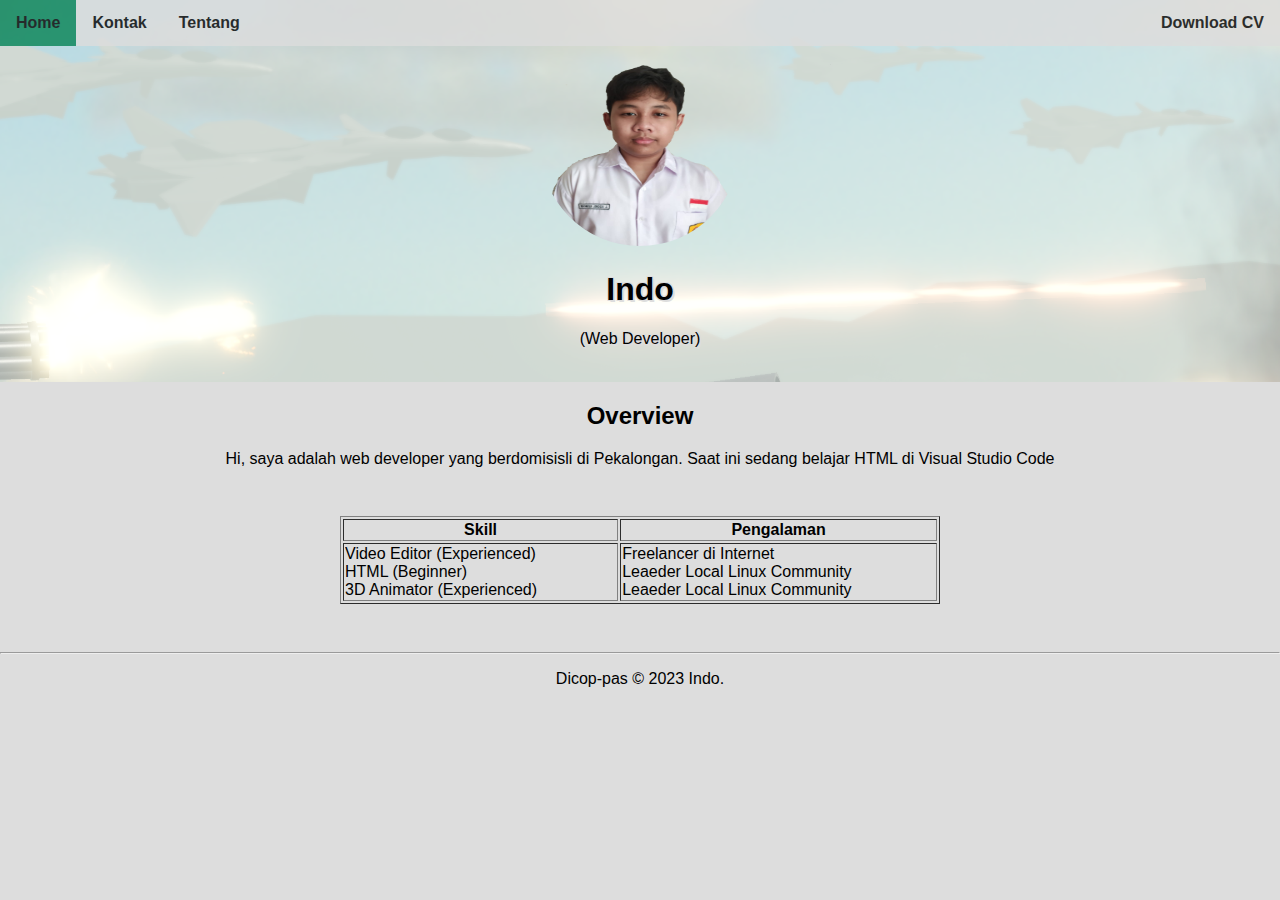
<file: index.html>
<!DOCTYPE html>
<html lang="en">

<head>
    <meta charset="UTF-8">
    <meta name="viewport" content="width=device-width, initial-scale=1.0">
    <link rel="stylesheet" href="css.css">
    <title>Website</title>
    <link rel="apple-touch-icon" sizes="180x180" href="image/apple-touch-icon.png">
<link rel="icon" type="image/png" sizes="32x32" href="image/favicon-32x32.png">
<link rel="icon" type="image/png" sizes="16x16" href="image/favicon-16x16.png">
<link rel="manifest" href="/site.webmanifest">
<link rel="mask-icon" href="/safari-pinned-tab.svg" color="#5bbad5">
<meta name="msapplication-TileColor" content="#ffc40d">
<meta name="theme-color" content="#ffffff">
</head>

<body style="background-color: #dddddd;">
    <div class="parallax">
    <ul style="opacity: 0.8;">
        <li><a class="active" href="index.html"><b>Home</b></a></li>
        <li><a href="contact.html"><b>Kontak</b></a></li>
        <li><a href="about.html"><b>Tentang</b></a></li>
        <li style="float:right"><a href="cv-doc.pdf"><b>Download CV</b></a></li>
      </ul>

    <header style="text-align: center;">
        <img src="image/IndoPortrait.png" width="200" height="200" style="border-radius: 50%;"/>
        <h1>Indo</h1>
        <p>(Web Developer)</p>
    </header>
    <br>
</div>
    <article style="text-align: center;">
        <h2>Overview</h2>
        <p>
            Hi, saya adalah web developer yang berdomisisli di Pekalongan.
            Saat ini sedang belajar HTML di Visual Studio Code
        </p>
    </article>

    <div style="max-width: 600px; margin: 3em auto">
        <table border="1" width="100%">
            <thead>
                <tr>
                    <th>Skill</th>
                    <th>Pengalaman</th>
                </tr>
            </thead>
            <tbody>
                <tr>
                    <td>
                        <ul>
                            <li>Video Editor (Experienced)</li>
                            <li>HTML (Beginner)</li>
                            <li>3D Animator (Experienced)</li>
                        </ul>
                    </td>
                    <td>
                        <ul>
                            <li>Freelancer di Internet</li>
                            <li>Leaeder Local Linux Community</li>
                            <li>Leaeder Local Linux Community</li>
                        </ul>
                    </td>
                </tr>
            </tbody>
        </table>
    </div>

    <hr>
    <footer style="text-align: center;">
        <p>Dicop-pas &copy; 2023 Indo.</p>
    </footer>
</body>
</html>
</file>
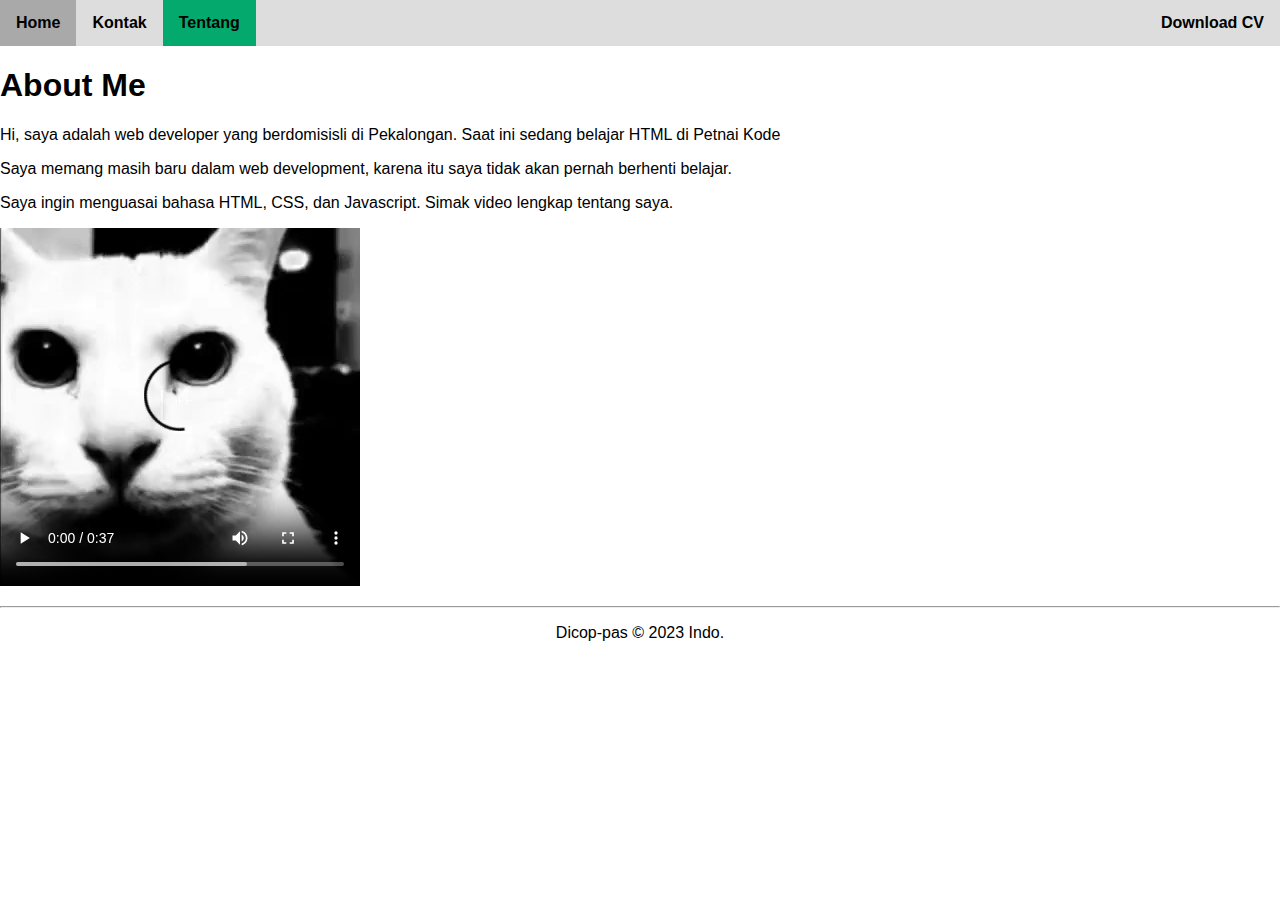
<file: About.html>
<!DOCTYPE html>
<html lang="en">

<head>
    <meta charset="UTF-8">
    <meta name="viewport" content="width=device-width, initial-scale=1.0">
    <link rel="stylesheet" href="css.css">
    <title>Website</title>
    <link rel="apple-touch-icon" sizes="180x180" href="image/apple-touch-icon.png">
<link rel="icon" type="image/png" sizes="32x32" href="image/favicon-32x32.png">
<link rel="icon" type="image/png" sizes="16x16" href="image/favicon-16x16.png">
<link rel="manifest" href="/site.webmanifest">
<link rel="mask-icon" href="/safari-pinned-tab.svg" color="#5bbad5">
<meta name="msapplication-TileColor" content="#ffc40d">
<meta name="theme-color" content="#ffffff">
</head>

<body>
    <ul>
        <li><a href="index.html"><b>Home</b></a></li>
        <li><a href="contact.html"><b>Kontak</b></a></li>
        <li><a class="active" href="About.html"><b>Tentang</b></a></li>
        <li style="float:right"><a href="cv-doc.pdf"><b>Download CV</b></a></li>
      </ul>

    <article>
        <h1>About Me</h1>
        <p>
            Hi, saya adalah web developer yang berdomisisli di Pekalongan.
            Saat ini sedang belajar HTML di Petnai Kode
        </p>
        <p>
            Saya memang masih baru dalam web development, karena itu
            saya tidak akan pernah berhenti belajar.
        </p>
        <p>
            Saya ingin menguasai bahasa HTML, CSS, dan Javascript.
            Simak video lengkap tentang saya.
        </p>
        <p>
            <video controls>
                <source src="video/gato.webm" type="video/webm"/>
            </video>
        </p>
    </article>

    <hr>
    <footer style="text-align: center;">
        <p>Dicop-pas &copy; 2023 Indo.</p>
    </footer>
</body>
</html>
</file>
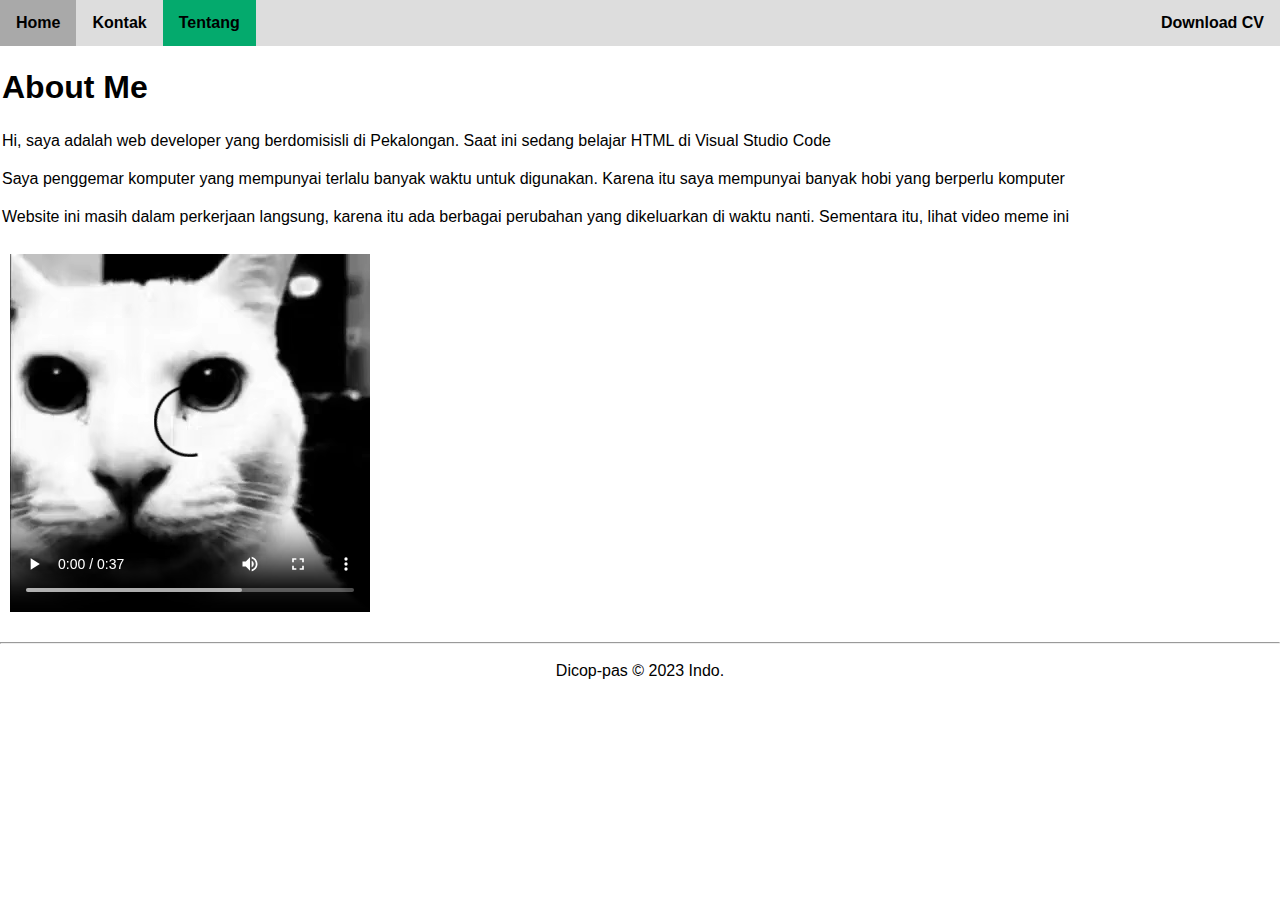
<file: about.html>
<!DOCTYPE html>
<html lang="en">

<head>
    <meta charset="UTF-8">
    <meta name="viewport" content="width=device-width, initial-scale=1.0">
    <link rel="stylesheet" href="css.css">
    <title>Website</title>
    <link rel="apple-touch-icon" sizes="180x180" href="image/apple-touch-icon.png">
<link rel="icon" type="image/png" sizes="32x32" href="image/favicon-32x32.png">
<link rel="icon" type="image/png" sizes="16x16" href="image/favicon-16x16.png">
<link rel="manifest" href="/site.webmanifest">
<link rel="mask-icon" href="/safari-pinned-tab.svg" color="#5bbad5">
<meta name="msapplication-TileColor" content="#ffc40d">
<meta name="theme-color" content="#ffffff">
<style>
    p {
        padding: 2px;
    }
</style>
</head>

<body>
    <ul>
        <li><a href="index.html"><b>Home</b></a></li>
        <li><a href="contact.html"><b>Kontak</b></a></li>
        <li><a class="active" href="About.html"><b>Tentang</b></a></li>
        <li style="float:right"><a href="cv-doc.pdf"><b>Download CV</b></a></li>
      </ul>

    <article>
        <h1 style="padding: 2px;">About Me</h1>
        <p>
            Hi, saya adalah web developer yang berdomisisli di Pekalongan.
            Saat ini sedang belajar HTML di Visual Studio Code
        </p>
        <p>
            Saya penggemar komputer yang mempunyai terlalu banyak waktu untuk digunakan.
            Karena itu saya mempunyai banyak hobi yang berperlu komputer
        </p>
        <p>
            Website ini masih dalam perkerjaan langsung, karena itu ada berbagai perubahan yang dikeluarkan
            di waktu nanti. Sementara itu, lihat video meme ini
        </p>
        <p style="padding: 10px;">
            <video controls>
                <source src="video/gato.webm" type="video/webm"/>
            </video>
        </p>
    </article>

    <hr>
    <footer style="text-align: center;">
        <p>Dicop-pas &copy; 2023 Indo.</p>
    </footer>
</body>
</html>
</file>
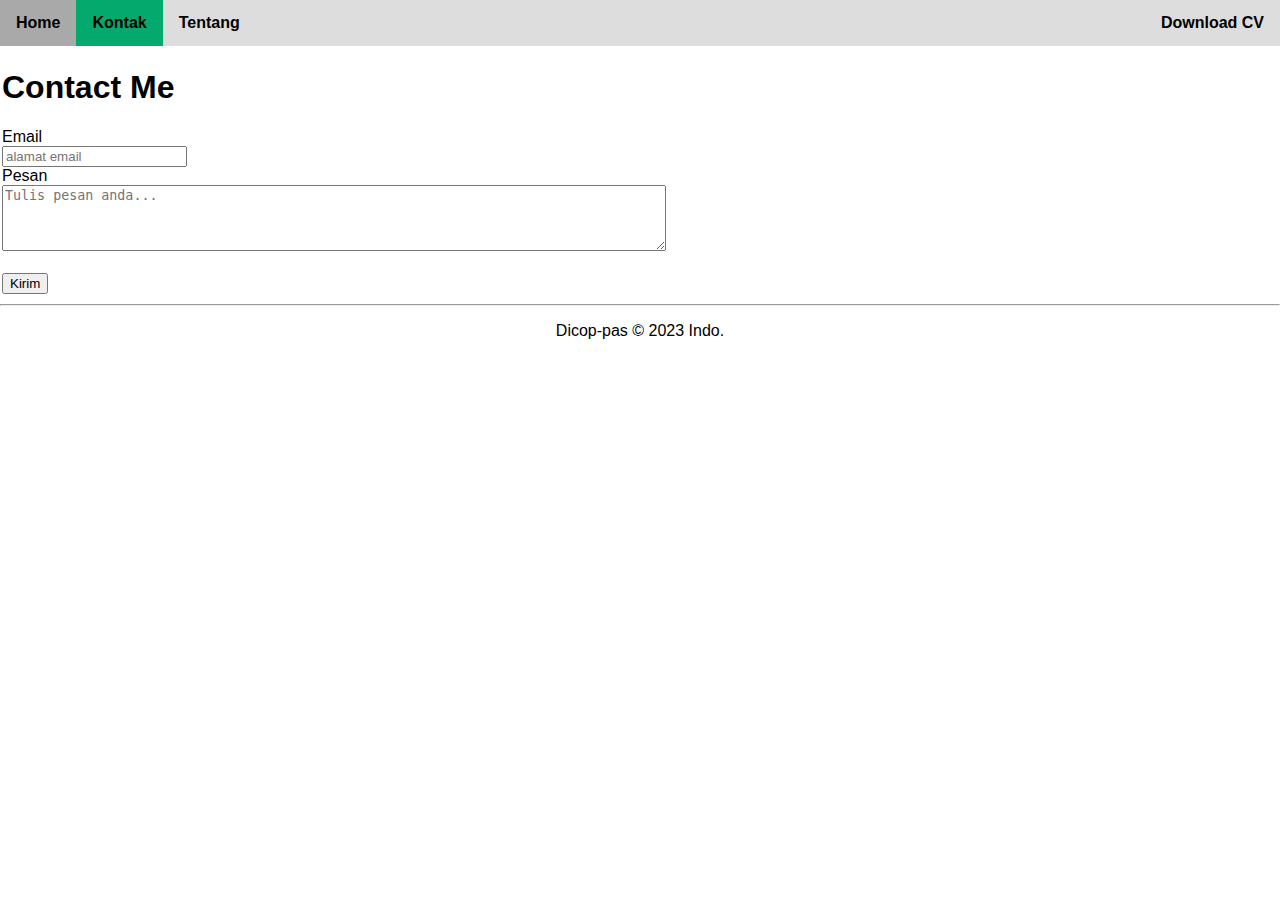
<file: contact.html>
<!DOCTYPE html>
<html lang="en">

<head>
    <meta charset="UTF-8">
    <meta name="viewport" content="width=device-width, initial-scale=1.0">
    <title>Website</title>
    <link rel="stylesheet" href="css.css">
    <link rel="apple-touch-icon" sizes="180x180" href="image/apple-touch-icon.png">
<link rel="icon" type="image/png" sizes="32x32" href="image/favicon-32x32.png">
<link rel="icon" type="image/png" sizes="16x16" href="image/favicon-16x16.png">
<link rel="manifest" href="/site.webmanifest">
<link rel="mask-icon" href="/safari-pinned-tab.svg" color="#5bbad5">
<meta name="msapplication-TileColor" content="#ffc40d">
<meta name="theme-color" content="#ffffff">
</head>

<body>
    <ul>
        <li><a href="index.html"><b>Home</b></a></li>
        <li><a class="active" href="contact.html"><b>Kontak</b></a></li>
        <li><a href="about.html"><b>Tentang</b></a></li>
        <li style="float:right"><a href="cv-doc.pdf"><b>Download CV</b></a></li>
      </ul>

    <div style="padding: 2px;">
        <h1>Contact Me</h1>
        <form>
            <label for="email">Email</label><br />
            <input type="email" name="email" placeholder="alamat email"/>
            <br />
            <label for="message">Pesan</label><br />
            <textarea name="message" placeholder="Tulis pesan anda..." rows="4" cols="80"></textarea>
            <br />
            <br />
            <input type="submit" value="Kirim" />
        </form>
    </div>

    <hr>
    <footer style="text-align: center;">
        <p>Dicop-pas &copy; 2023 Indo.</p>
    </footer>
</body>
</html>
</file>
<file: css.css>
body {
    font-family: Arial, Helvetica, sans-serif;
    height: 100%;
    box-sizing: border-box;
    margin: 0;
    padding: 0;
}
hr {
    box-sizing: border-box;
    padding:0%;
}
nav {
    background-color: gray;
    padding: 10px;
}
ul {
    list-style-type: none;
    margin: 0;
    padding: 0;
    overflow: hidden;
    background-color: #dddddd;
  }

  li {
    display: inline;
    float: left;
  }

  a {
    display: block;
    padding: 8px;
    background-color: #dddddd;
  }

  li a {
    display: block;
    color: black;
    font-family: Arial, Helvetica, sans-serif;
    text-align: center;
    padding: 14px 16px;
    text-decoration: none;
  }

  li a:hover {
    background-color: darkgray;
  }

  .active {
    background-color: #04AA6D;
  }

  .active:hover {
    background-color: #058355;
  }
  .parallax {
    /* The image used */
    background-image: url("image/banner\ \(2\).png");
    /* Full height */
    height: 100%; 
    /* Create the parallax scrolling effect */
    background-attachment: fixed;
    background-position: center;
    background-repeat: no-repeat;
    background-size: cover;
  }

  header {
    text-shadow:
       2px  2px 0 #dddddd,
      -1px -1px 0 #dddddd,  
       1px -1px 0 #dddddd,
      -1px  1px 0 #dddddd,
       1px  1px 0 #dddddd;
  }
</file>
